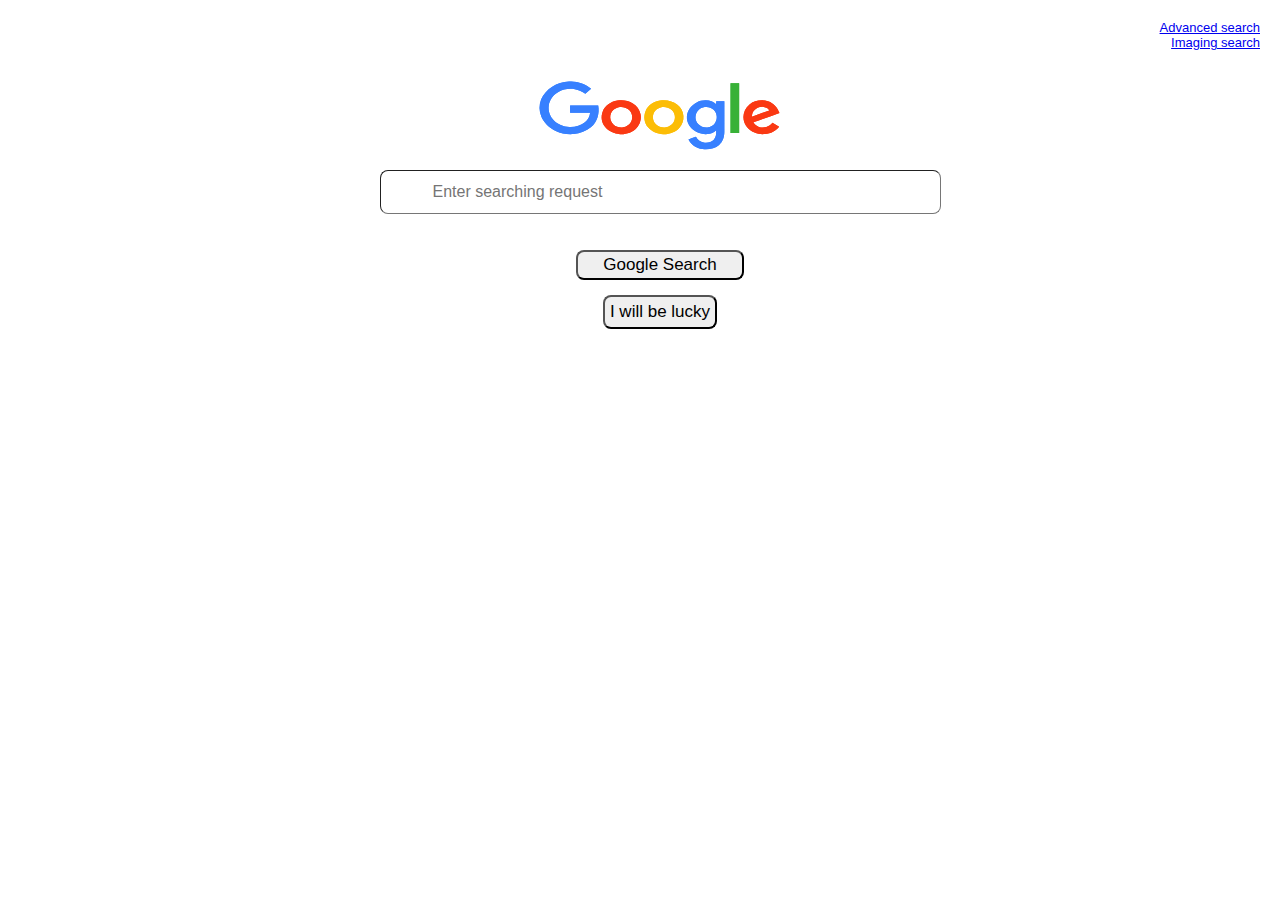
<file: index.html>
<!DOCTYPE html>
<html lang="en">
    <head>
        <title>Search</title>
        <link href="search.css" rel="stylesheet">
    </head>
    <body>
          <div id="Linkes-right">
          <div>
            <ul>
              <li><a href="advanced_search.html">Advanced search</a></li>
              <li><a href="image_search.html" data-hveid="CAIQBA">Imaging search</a></li>
            </ul>
          </div>
        <div id="container">
          <ntp-logo id="logo">
           <div id="logo"></div>
         </ntp-logo>
          <div>
           <form action="https://google.com/search">
                    <div id="realboxContainer"><input type="search" autocomplit="off" spellcheck="false" role="combobox" aria-controls="matches" placeholder="Enter searching request" name="q"></div>                     
                    <div id="text_search"><input type="submit" value="Google Search"></div>
            </form>
          </div>
          <div>
            <form action="https://google.com.ua">
                     <div id="text_button"><input type="submit" value="I will be lucky"></div>
             </form>
           </div>
                
        </div>
</body>
</html>
</file>
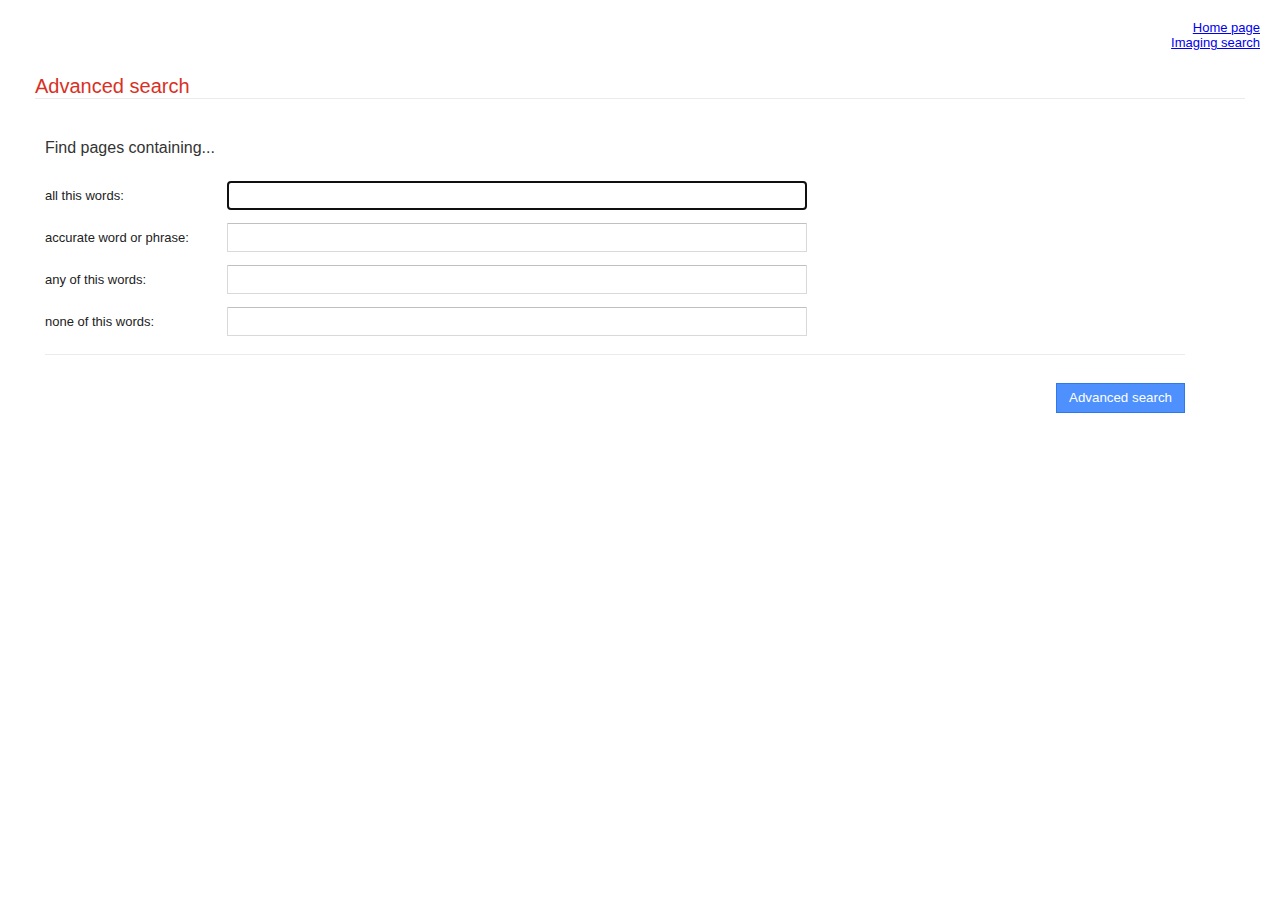
<file: advanced_search.html>
<!DOCTYPE html>
<html lang="en">
    <head>
        <title>Search</title>
        <link href="search.css" rel="stylesheet">
    </head>
    <body>
          <div id="Linkes-right">
          <div>
            <ul>
              <li><a href="index.html">Home page</a></li>
              <li><a href="image_search.html">Imaging search</a></li>
            </ul>
          </div>
      </div>
        <div class="apb">
          <label>Advanced search</label>
        </div>
        <div class="Mza7yc">
           <form action="https://google.com/search">
             <div class="otByu">
              <div class="yIQOUb">
                <div class="I1Kbt">
                 <div class="1OTAE">
                  <span>Find pages containing...</span>
                  </div>
                </div>
                <div class="HoCfzc">&nbsp;</div>
               </div>
             </div>
             <div class="otByu">
              <div class="yIQOUb">
                <div class="FAcADc">
                  <div class="OTAE">
                    <label for="xX4UFf">all this words:</label>
                  </div>
                </div>
                <div class="jYcx0e">
                  <div class="PLLUQc">
                    <input class="jfk-textinput" value autofocus="autofocus" id="xX4UFf" name="as_q" type="text">
                  </div>
                </div>
              </div>
              <div class="yIQOUb">
                <div class="FAcADc">
                  <div class="OTAE">
                    <label for="xX4UFf">accurate word or phrase:</label>
                  </div>
                </div>
                <div class="jYcx0e">
                  <div class="PLLUQc">
                    <input class="jfk-textinput" value autofocus="autofocus" id="xX4UFf" name="as_epq" type="text">
                  </div>
                </div>
              </div>              <div class="yIQOUb">
                <div class="FAcADc">
                  <div class="OTAE">
                    <label for="xX4UFf">any of this words:</label>
                  </div>
                </div>
                <div class="jYcx0e">
                  <div class="PLLUQc">
                    <input class="jfk-textinput" value autofocus="autofocus" id="xX4UFf" name="as_oq" type="text">
                  </div>
                </div>
              </div>             
              <div class="yIQOUb">
                <div class="FAcADc">
                  <div class="OTAE">
                    <label for="xX4UFf">none of this words:</label>
                  </div>
                </div>
                <div class="jYcx0e">
                  <div class="PLLUQc">
                    <input class="jfk-textinput" value autofocus="autofocus" id="xX4UFf" name="as_eq" type="text">
                  </div>
                </div>
              </div>
              <div class="Qy8Xkb"></div>
              <div class="yIQOUb">
                <div class="FAcADc"> </div>
                <div >
                  <input id="CIGjud" name="tbc" type="hidden" value>
                  <input class="jfk-button-action dUBGpe" value="Advanced search" type="submit">
                </div>
                <!--<div class="cwqNnb"></div> -->
              </div>
            </form>
               
        </div>
</body>
</html>
</file>
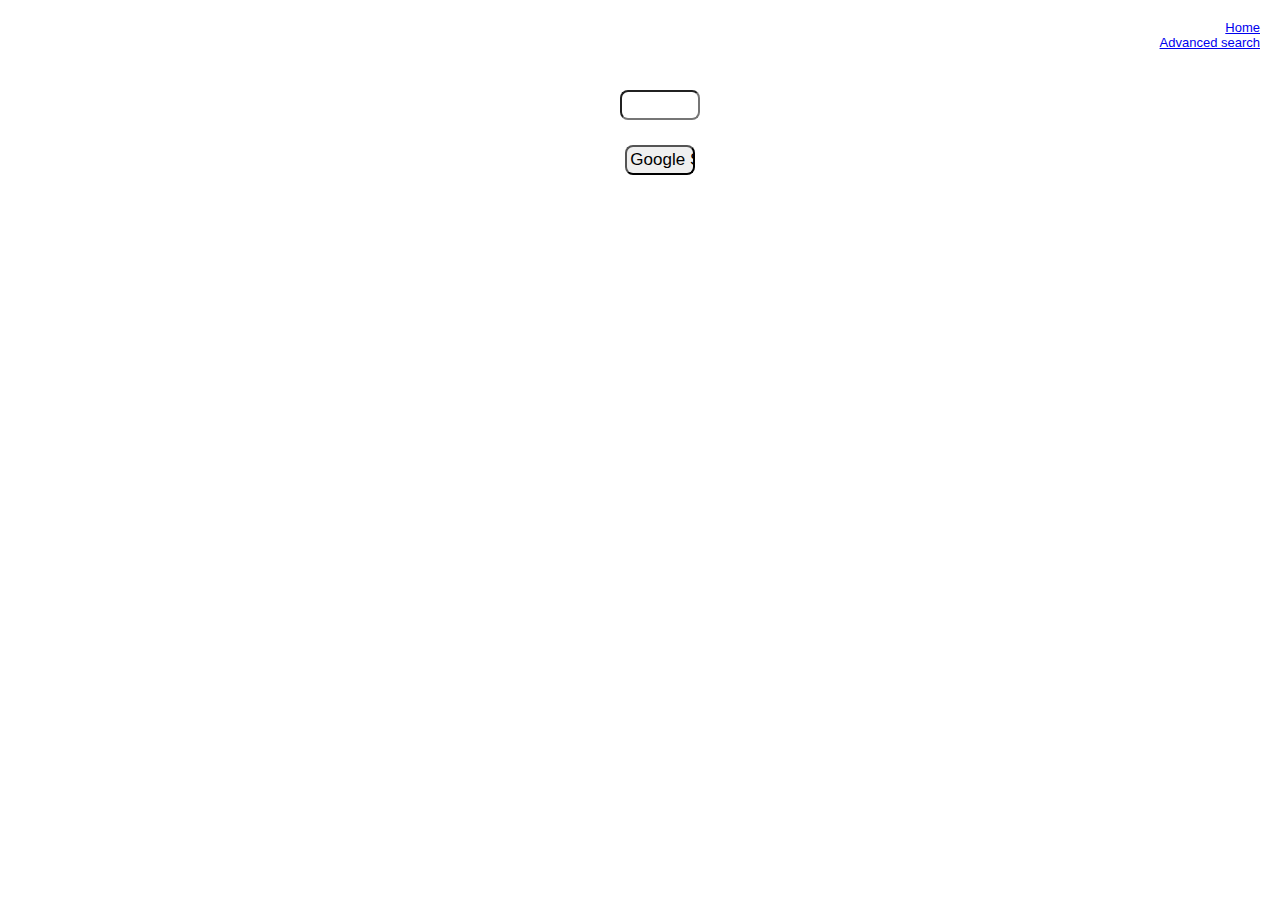
<file: image_search.html>
<!DOCTYPE html>
<html lang="en">
    <head>
        <title>Search</title>
        <link href="search.css" rel="stylesheet">
    </head>
    <body>
          <div id="Linkes-right">
          <div>
            <ul>
              <li><a href="index.html">Home</a></li>
              <li><a href="advanced_search.html">Advanced search</a></li>
            </ul>
          </div>
        <div id="container">
          <div>
            <form action="https://google.com/search">
              <div id="text_search"><input type="text" name="q"></div>                     
              <div id="text_search"> <input id="CIGjud" name="tbm" type="hidden" value="isch">
                                    <input type="submit" value="Google Search"></div>
            </form>

          </div>
               
        </div>
</body>
</html>
</file>
<file: search.css>
body{
    background: white;
    margin: 0;
    padding: 0;
    border: 0;
    font-weight: inherit;
    font-style: inherit;
    font-size: 100%;
    vertical-align: baseline;
    text-decoration: none;
    font-family: Roboto,sans-serif,Arial;
}
#container{
   align-items: center;
   display:flex;
   flex-direction: column;
   min-width: fit-content;
   position: relative;
   flex-wrap: wrap; 
   z-index: 1;
   width: 100%;
   font-family:  Roboto,sans-serif,Arial;
   --ntp-logo-height: 100px;

}
#container >form {
    margin: 0;
    padding: 0;
    border: 0;
    font-weight: inherit;
    font-style: inherit;
    font-size: 100%;
    vertical-align: baseline;
    text-decoration: none;
     }
 #realboxContainer >input{
    visibility: visible; 
    border-width:  1px;
    border-radius: 8px;
    display: inherit;
     margin-bottom: 16px;
     position: relative;
     height: 44px;
     min-width: 561px;
     text-overflow: ellipsis;
     padding-inline-start: 52px;
     background-color: var(--color-realbox-background);
     color: var(--color-realbox-foreground);
     font-family: inherit;
     font-size: 16px;
     outline: 0;
     padding-inline-start: 52px;
     position: relative;
     width: 100%;
     z-index: 100;
    }
#logo{
  display: flex;
  flex-direction: column;
  flex-shrink: 0;
  justify-content: flex-end;
  min-height: var(--ntp-logo-height);
  z-index: 1;
  background-repeat: no-repeat;
  background-image: url('google-logo.svg');
  forced-color-adjust: none;
  height:92px;
  width:272px;
}
#text_search{
  text-align: center;
  padding-top: 20px;
  padding-bottom: 5px;
}
#text_search >input{
  border-radius: 8px;
  width: 30%;
  font-size: 17px;
  padding: 3px;
}
#text_button >input{
  text-align: center;
  margin-top: 10px;
  padding: 5px;  
  width:100%;
  border-radius: 8px;
  font-size: 17px;
}

#Linkes-right{
  text-align: right;
  font-size: 13px;
  font-family:  Roboto,sans-serif,Arial;
}
#Linkes-right >div{
  margin: 20px;
}
#Linkes-right >div >ul{
  list-style: none;
 
}
.li{
  text-align: right;
}
.apb{
  margin-left: 10px;
  color: #d93025;
  margin: 25px 35px;
  font-size: 20px;
  border-bottom: 1px solid #ebebeb;
}
.Mza7yc{
    max-width: 1140px;
    min-width: 200px;
    width: 96%;
    margin: 40px 2% 0 45px;
}
.HoCfzc{
    float: left;
    display: inline-block;
    min-width: 167px;
    min-height: 41px;
    vertical-align: middle;
    width: 50%;
}
.OtByu{
  width:100%;
  clear:both;
}
.Mza7yc{
  max-width: 1140px;
  min-width: 200px;
  width: 96%;
  margin: 40px 2% 0 45px;
}
.yIQOUb{
clear: both;  
}
.I1Kbt{
    float: left;
    display: inline-block;
    min-width: 167px;
    width: 16%;
    font-size: 16px;
    min-height: 42px;
    font-weight: 500;
    color: #333;
    vertical-align: middle;
}
.OTAE{
    height: 30px;
    display: table-cell;
    vertical-align: middle;
}
.FAcADc{
  float: left;
  display: inline-block;
  min-width: 167px;
  width: 16%;
  height: 42px;
  color: #222;
  font-size: 13px;
  line-height: 16px;
  vertical-align: middle;
}
.jYc0e{
  float: left;
  display: inline-block;
  min-width: 167px;
  min-height: 41px;
  vertical-align: middle;
  width: 50%;
}
.PLLUQc{
  padding-right: 16px;
}
.jYcx0e input{
  width: 50%;
  text-align: left; 
}

.jfk-textinput{
  -webkit-border-radius: 1px;
  -moz-border-radius: 1px;
  border-radius: 1px;
  border: 1px solid #d9d9d9;
  border-top: 1px solid #c0c0c0;
  font-size: 13px;
  height: 25px;
  padding: 1px 8px; 
}
.Qy8Xkb{
    margin: 18px 0;
    clear: both;
    border-top: 1px solid #ebebeb;
}
.dUBGpe{
  -webkit-user-select: none;
  user-select: none;
  line-height: 100%;
  height: 30px;
  min-width: 120px;
  padding:0 12px;
  float: right;
  margin: 10px 0; 
  -webkit-box-shadow: none;
  -moz-box-shadow: none;
  box-shadow: none;
  background-color: #4d90fe;
  border: 1px solid #3079ed;
  color: #fff; 
}
.jfk-button{
  border-radius: 2px;
  cursor: default;
  font-size: 11px;
  font-weight: bold;
  text-align: center;
  white-space: nowrap;
  margin-right: 16px;
  height: 27px;
  line-height: 27px;
  min-width: 54px;
  outline: 0;
  padding: 0 8px; 
}
.cwqNnb{
  float: left;
  display: inline-block;
  width: 32%;
  min-width: 160px;
  margin: 0 0 8px 1%;
  color: #555;
  font-size: 11px;
  padding-left: 5px;
  vertical-align: middle;
  position: relative; 
}
</file>
